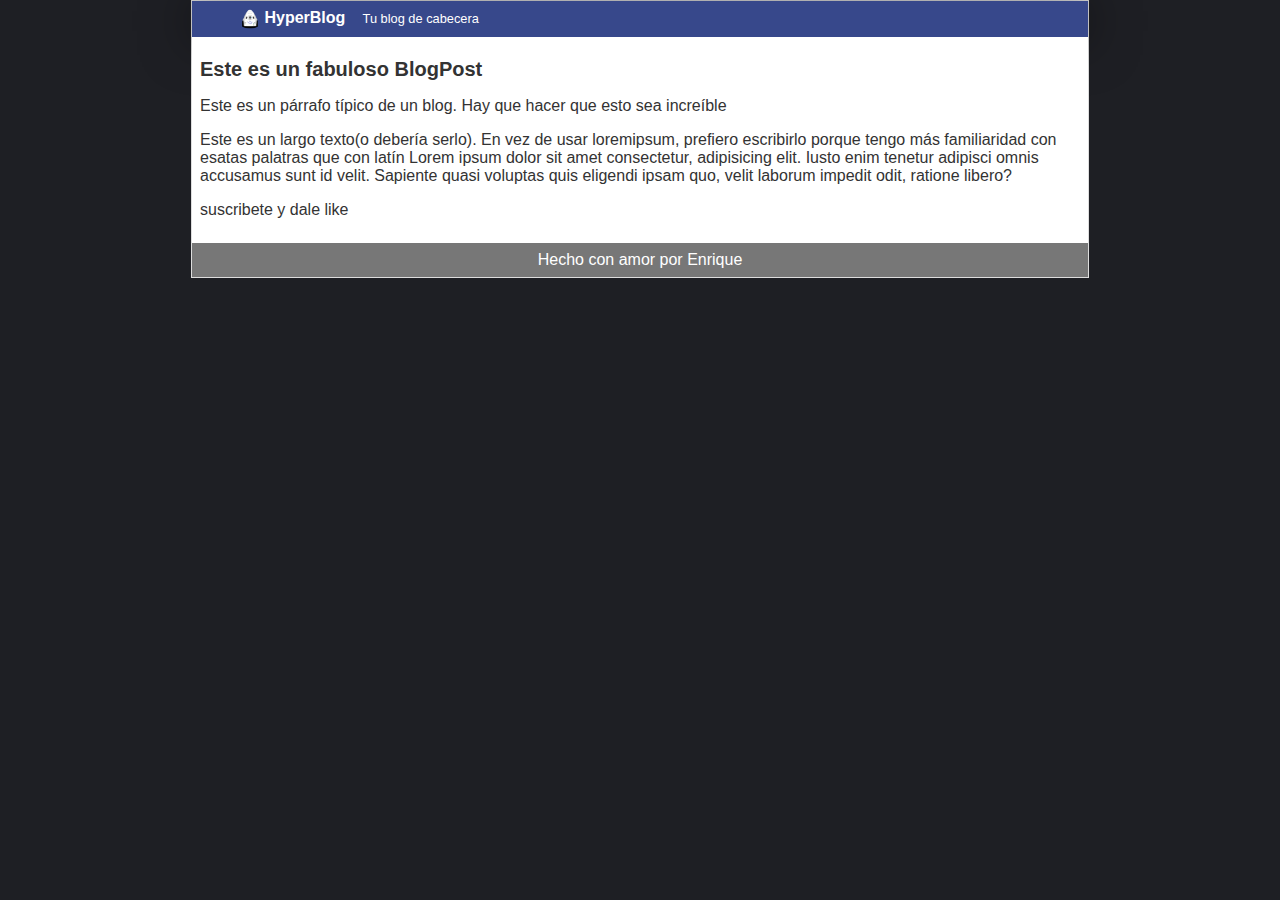
<file: blogpost.html>
<!DOCTYPE html>
<html lang="en">
  <head>
    <meta charset="UTF-8" />
    <meta http-equiv="X-UA-Compatible" content="IE=edge" />
    <meta name="viewport" content="width=device-width, initial-scale=1.0" />
    <link rel="stylesheet" href="./styles/index.css" />
    <title>Inserte título</title>
  </head>
  <body>
    <div id="container">
      <div id="cabecera">
        <img src="./img/dragon.webp" alt="El logo de la empresa" id="logo" />
        HyperBlog <span id="tag">Tu blog de cabecera</span>
      </div>
      <div id="post">
        <h1>Este es un fabuloso BlogPost</h1>
        <p>
          Este es un párrafo típico de un blog. Hay que hacer que esto sea
          increíble
        </p>
        <p>
          Este es un largo texto(o debería serlo). En vez de usar loremipsum,
          prefiero escribirlo porque tengo más familiaridad con esatas palatras
          que con latín Lorem ipsum dolor sit amet consectetur, adipisicing
          elit. Iusto enim tenetur adipisci omnis accusamus sunt id velit.
          Sapiente quasi voluptas quis eligendi ipsam quo, velit laborum impedit
          odit, ratione libero?
        </p>
        <p>suscribete y dale like</p>
      </div>
      <div id="footer">Hecho con amor por Enrique</div>
    </div>
  </body>
</html>
</file>
<file: styles/index.css>
body {
  background: #1e1f24;
  color: #333;
  text-align: center;
  font-family: Arial;
  font-size: 16px;
  margin: 0;
  padding: 0;
}

#cabecera {
  background: #37488b;
  color: white;
  margin: 0;
  padding: 0.5em 0 0.5em 3em;
  font-weight: bold;
  box-shadow: 0px 2px 50px 0px rgba(0, 0, 0, 0.5);
}

#cabecera #logo {
  vertical-align: middle;
  width: 20px;
}

#cabecera #tag {
  padding: 0 0 0 1em;
  font-weight: normal;
  font-size: 0.8rem;
}

#container {
  width: 70%;
  padding: 0;
  text-align: left;
  border: 1px solid #DDD;
  margin: 0 auto;

}

#text{
  margin: 20px 10px 10px 10px;
}

#container h1 {
  font-size: 20px;
}

#post{
  background-color: white;
  padding: 0.5em;
}

#footer{
  background: #777;
  color: white;
  text-align: center;
  padding: 0.5em;
  font-size: ;
}
</file>
